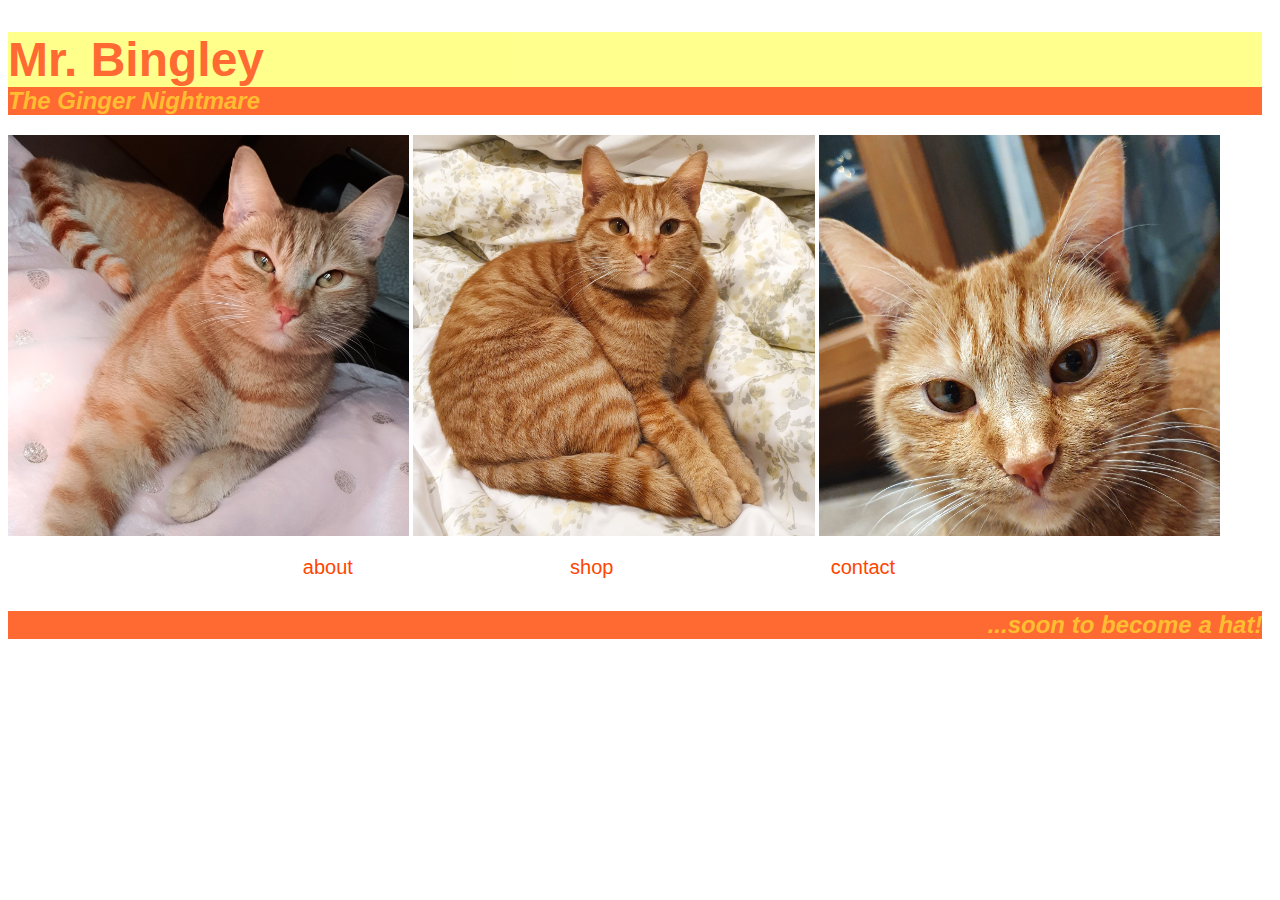
<file: index.html>
<!DOCTYPE html>
<html lang="eng">

<head>
<meta charset="UTF-8">
<title>Mr. Bingley</title>

<link rel="stylesheet" href="style.css">

<div.container {inline-block;}></div.container>



</head>


<body>
<h1>Mr. Bingley</h1>
<h2><em>The Ginger Nightmare</em></h2>

<div class="container">
  <img src="images/img3.jpeg" height="32%" width="32%"/>
  <img src="images/img2.jpeg" height="32%" width="32%"/>
  <img src="images/img1.jpeg" height="32%" width="32%"/>

</div>

<p>
    <ul style="padding-left: 15%;">
        <li class="indexil" style="display:inline"> <a href="about.html">about</a></li>
        <li  class="indexil" style="display: inline"> <a href="shop.html">shop</a></li>
        <li class="indexil" style="display: inline"> <a href="contact.html">contact</a></li>
    </ul>
</p>

<h4>...soon to become a hat!</h4>





</body>

</html>
</file>
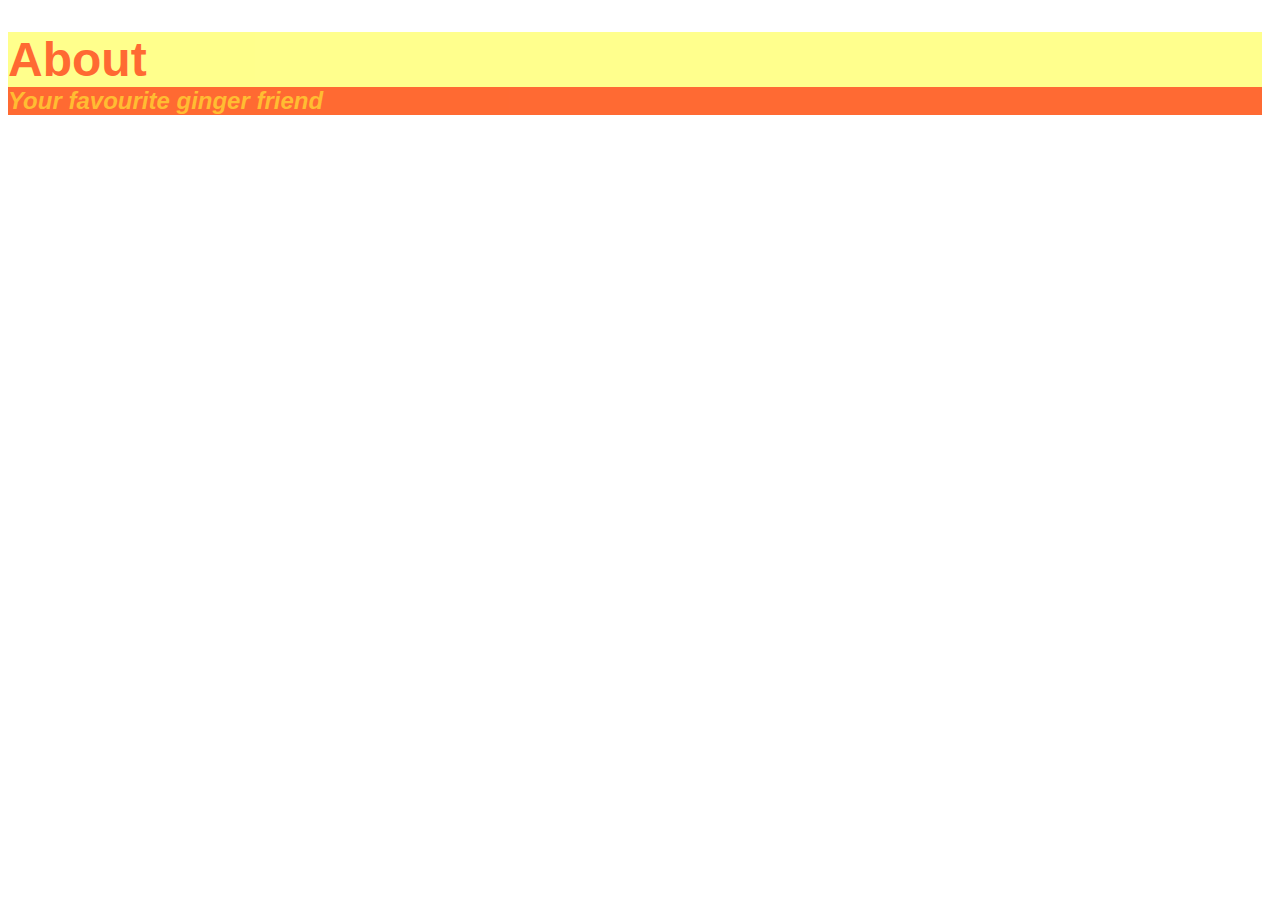
<file: about.html>
<!DOCTYPE html>
<html lang="en">

<head>
  <meta charset="UTF-8">
  <title>About</title>

  <link rel="stylesheet" href="style.css">


</head>

<body>
    <h1>About</h1>
    <h2>Your favourite ginger friend</h2>

    
</body>







</html>
</file>
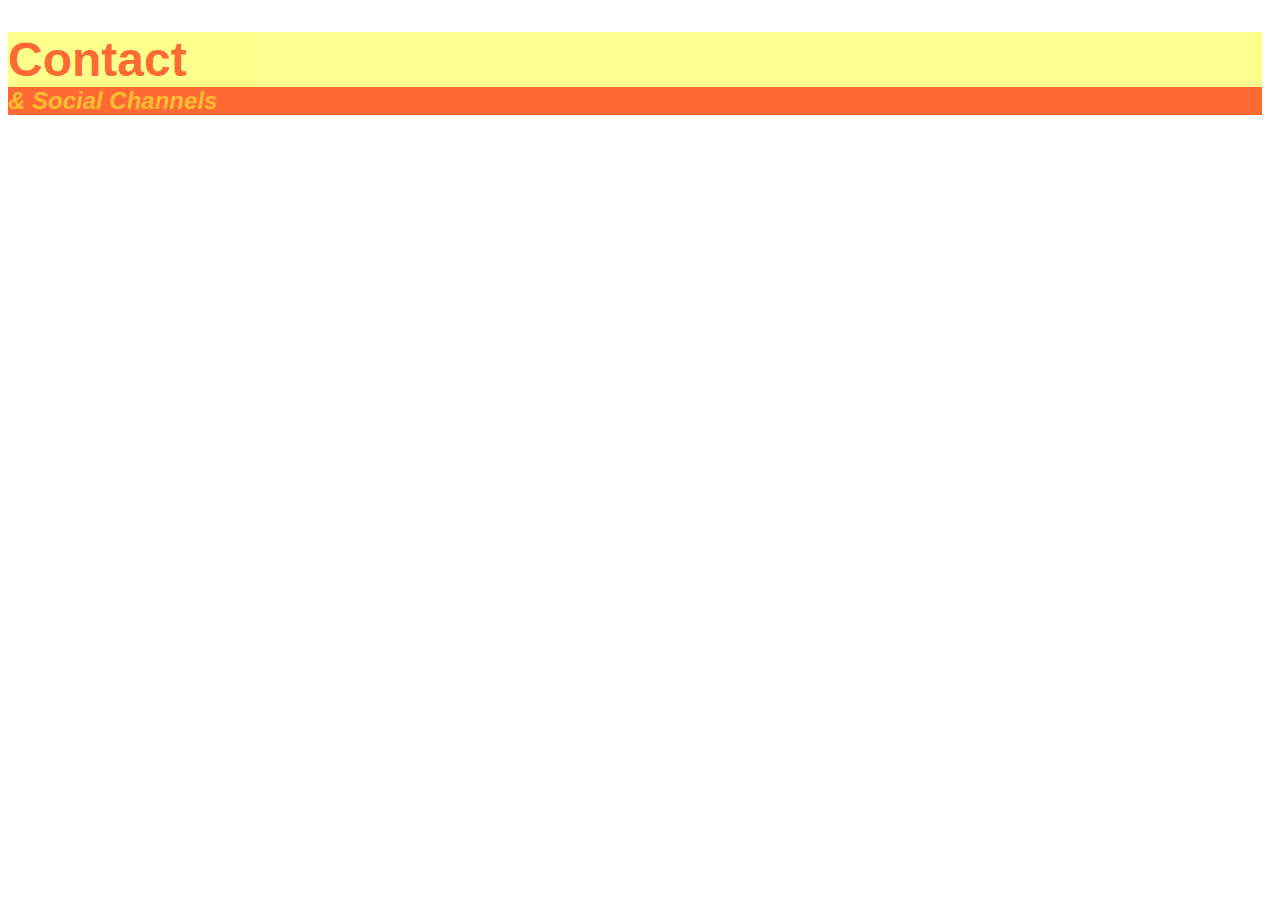
<file: contact.html>
<!DOCTYPE html>
<html lang="en">

<head>
  <meta charset="UTF-8">
  <title>Contact</title>

  <link rel="stylesheet" href="style.css">


</head>

<body>
    <h1>Contact</h1>
    <h2>& Social Channels</h2>

    
</body>







</html>
</file>
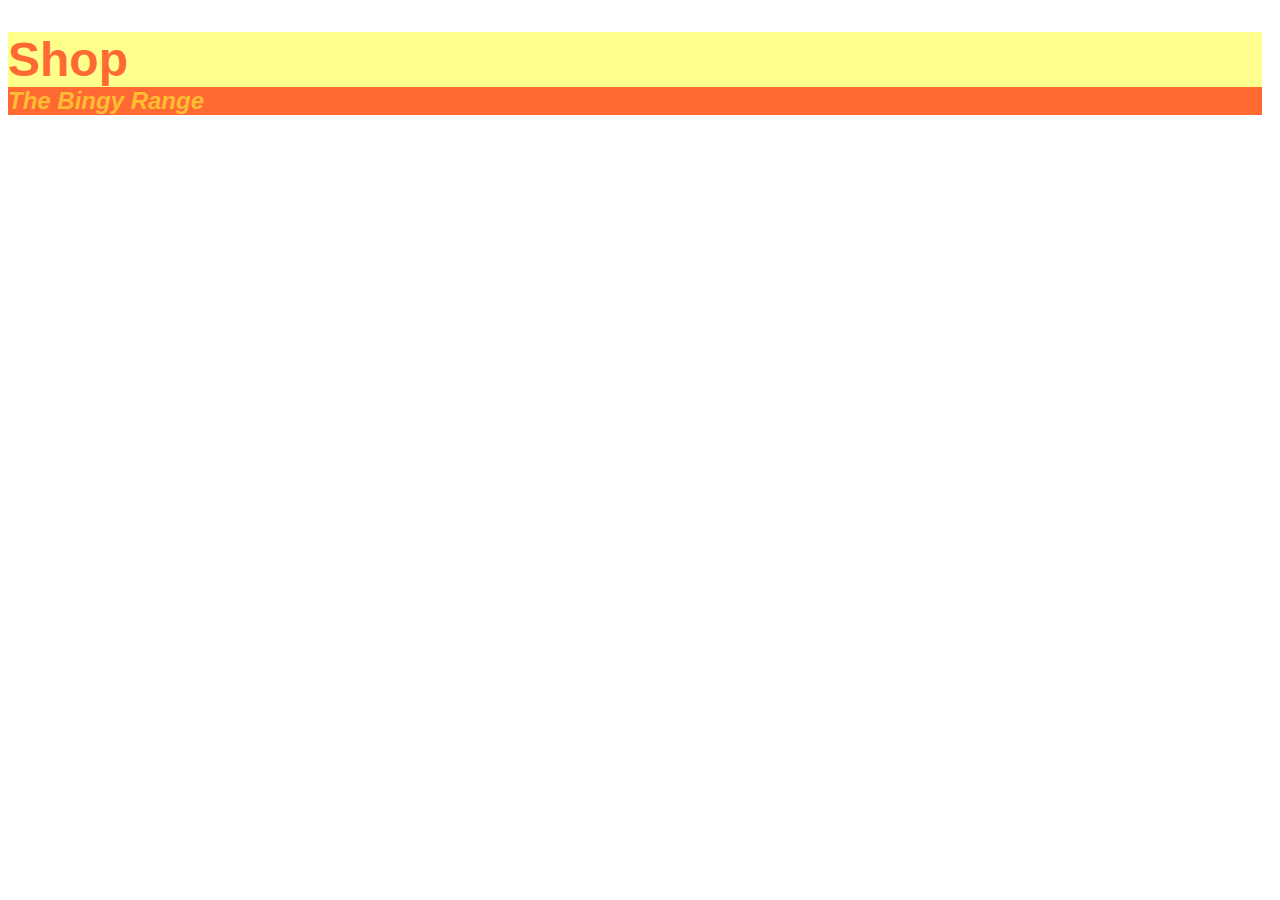
<file: shop.html>
<!DOCTYPE html>
<html lang="en">

<head>
  <meta charset="UTF-8">
  <title>Shop</title>

  <link rel="stylesheet" href="style.css">


</head>

<body>
    <h1>Shop</h1>
    <h2> The Bingy Range</h2>

    
</body>







</html>
</file>
<file: style.css>
body{
    height: 98%;
    width: 98%;
    margin-top: 10px;
}

h1 {font-size: 48px;
    font-family: Impact, Haettenschweiler, 'Arial Narrow Bold', sans-serif;
    color: orangered;
    background-color: rgba(255, 255, 0, 0.562);
    font-weight: bold;
    margin-bottom: 0px;
    border-bottom: 0px;
    opacity: 0.8;
   
}

h2 {font-size: 24px;
font-family: Impact, Haettenschweiler, 'Arial Narrow Bold', sans-serif;
color:rgba(255, 255, 0, 0.562);
background-color: orangered;
font-style: italic;
margin-top: 0px;
border-top: 0px;
opacity: 0.8;
}

li {list-style: none;
    ;}

.indexil {color: orangered;
          font-size: 20px;
          font-style: normal;
          font-family: Impact, Haettenschweiler, 'Arial Narrow Bold', sans-serif;
          margin:10%;
        }

h4 {font-size: 24px;
font-family: Impact, Haettenschweiler, 'Arial Narrow Bold', sans-serif;
color:rgba(255, 255, 0, 0.562);
background-color: orangered;
font-style: italic;
opacity: 0.8;
text-align: right;

}

a:link {
    color: orangered;
    text-decoration: none;}

a:visited {color: orange;
           text-decoration: underline;}
</file>
